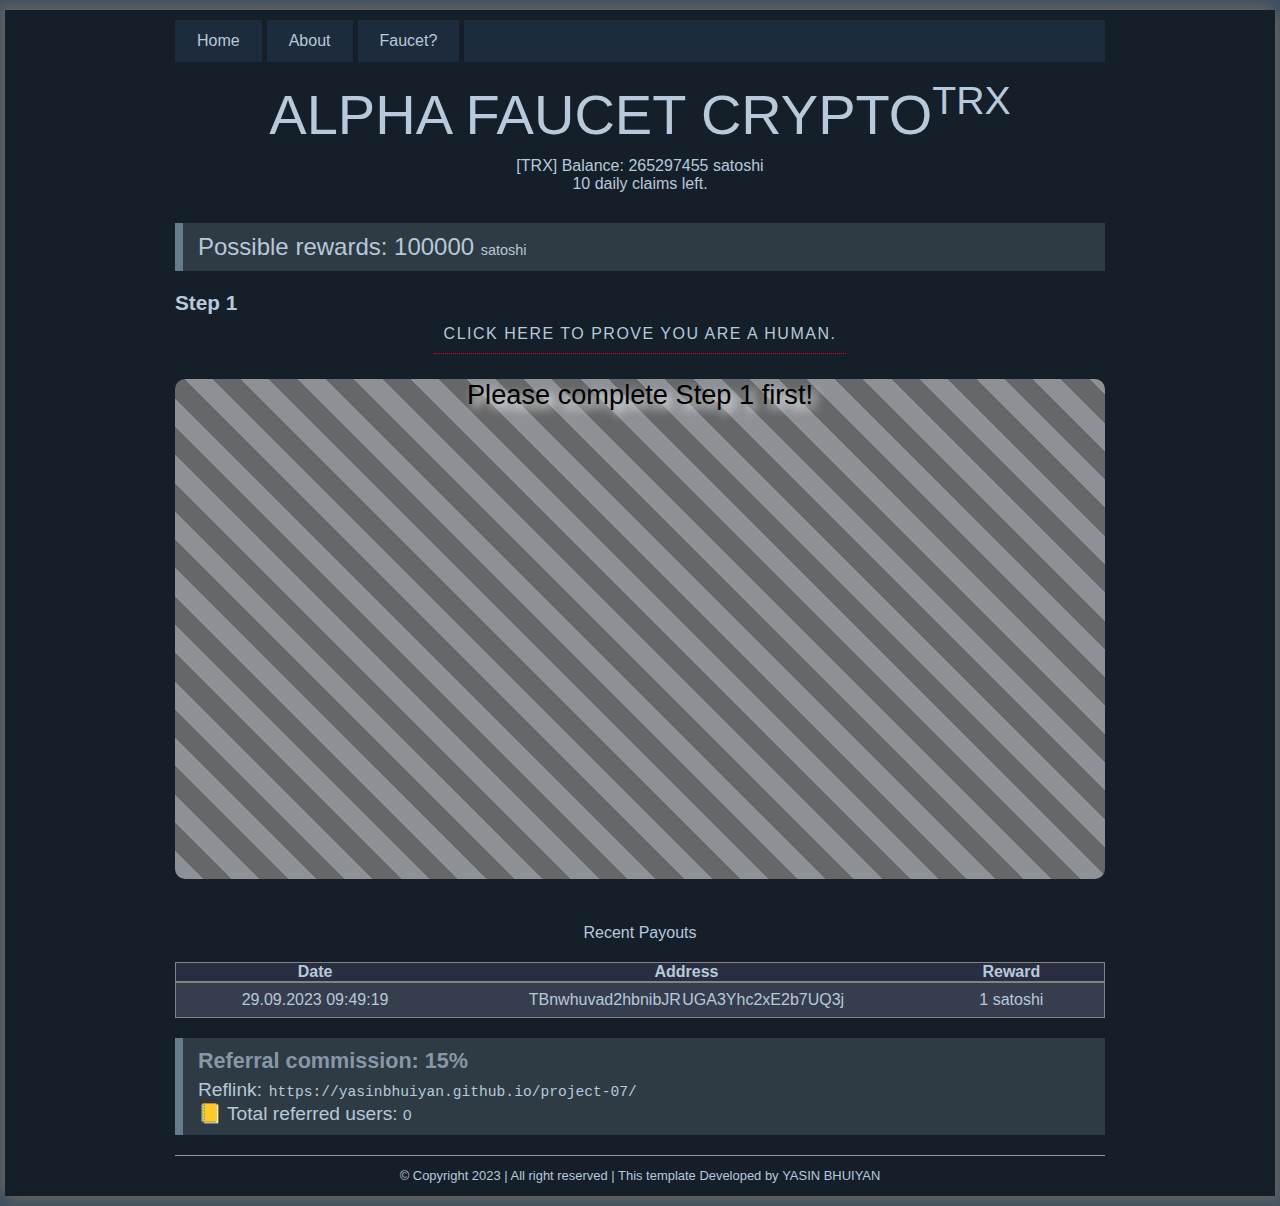
<file: index.html>
<!DOCTYPE html>
<html lang="en">
<head>
  <!-- meta -->
  <meta charset="UTF-8">
  <meta name="viewport" content="width=device-width, initial-scale=1.0">
  <meta http-equiv="X-UA-Compatible" content="ie=edge">
  
  <!-- style -->
  <link rel="stylesheet" href="style.css">
  
  <!-- title -->
  <title>ALPHA FAUCET CRYPTO</title>
</head>
<body>
  <section class="container">
    <!-- header -->
    <header class="header">
      <ul class="header__ul">
        <li class="header__li"><a class="header__a" href="#">Home</a></li>
        <li class="header__li"><a class="header__a" href="./about.html">About</a></li>
        <li class="header__li"><a class="header__a" href="./faucet.html">Faucet?</a></li>
      </ul>
    </header>
    
    <!-- main -->
    <main class="main">
      <section class="heading">
        <h1 class="heading__h1">ALPHA FAUCET CRYPTO<sup class="heading--sup">TRX</sup></h1>
        <p class="heading__p">[TRX] Balance: 265297455 satoshi <br> 10 daily claims left.</p>
      </section>
      
      <p class="satoshi">Possible rewards: 100000 <span class="small">satoshi</span></p>
      
      <section class="Step1">
        <h2 class="Step1__title">Step 1</h2>
        <a class="Step1__a"  href="https://yasinbhuiyan.github.io/project-07/">CLICK HERE TO PROVE YOU ARE A HUMAN.</a>
      </section>
      
      <section class="step2">
        <p class="step2__p">Please complete Step 1 first!</p>  
      </section>
      
      <table class="recent">
        <caption class="recent__cap">Recent Payouts</caption>
        <tr class="recent__head">
          <th>Date</th>
          <th>Address</th>
          <th>Reward</th>
        </tr>
        <tr>
          <td class="td1">29.09.2023 09:49:19</td>
          <td class="td2">TBnwhuvad2hbnibJR UGA3Yhc2xE2b7UQ3j</td>
          <td class="td3">1 satoshi</td>
        </tr>
      </table>
      
      <section class="referral satoshi">
        <h3>Referral commission: 15%</h3>
        <span>Reflink:</span>
        <a href="https://yasinbhuiyan.github.io/project-07/">https://yasinbhuiyan.github.io/project-07/</a>
        <p>📒 Total referred users: <span id="reffer">0</span></p>
      </section>
      
      <!-- footer -->
      <footer class="footer">
        <p>&copy; Copyright 2023 | All right reserved | This template Developed by <a class="footer__a" href="https://yasinbhuiyan.github.io/project-07/">YASIN BHUIYAN</a></p>
      </footer>
    </main>
  </section>
</body>
</html>
</file>
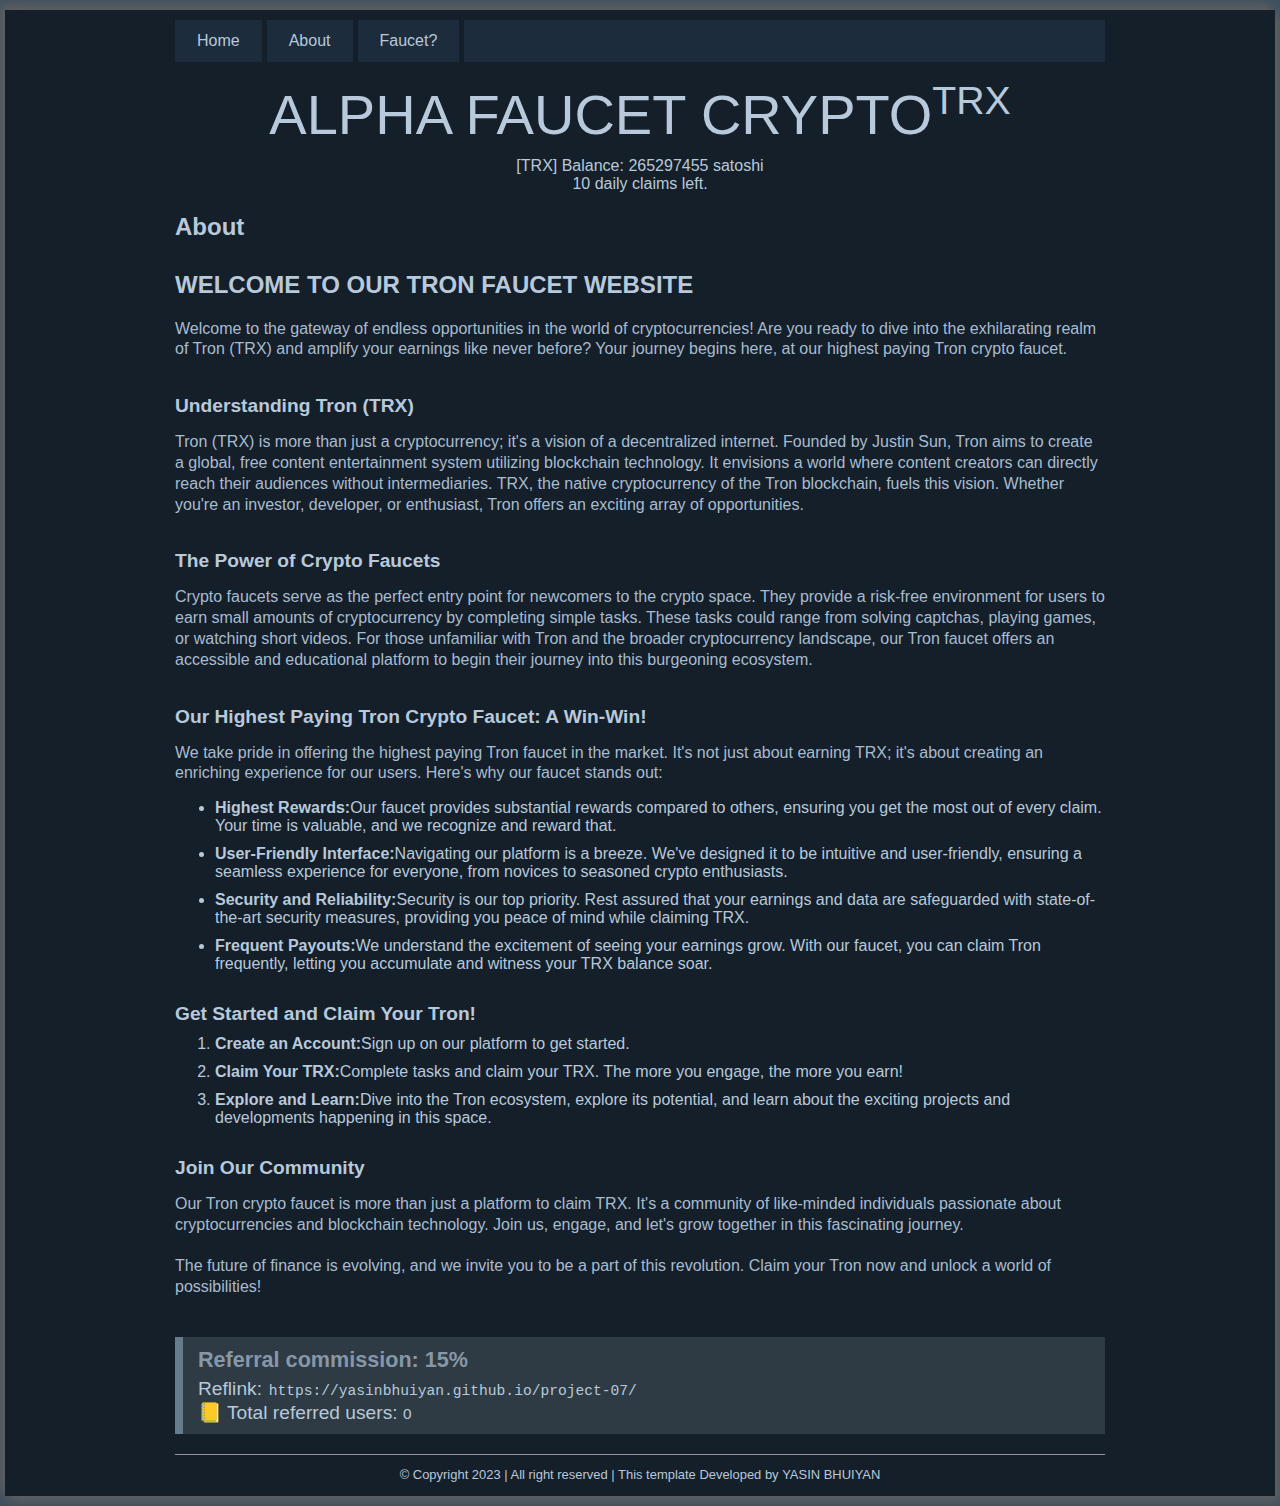
<file: about.html>
<!DOCTYPE html>
<html lang="en">
<head>
  <!-- meta -->
  <meta charset="UTF-8">
  <meta name="viewport" content="width=device-width, initial-scale=1.0">
  <meta http-equiv="X-UA-Compatible" content="ie=edge">
  
  <!-- style -->
  <link rel="stylesheet" href="style.css">
  
  <!-- title -->
  <title>ALPHA FAUCET CRYPTO</title>
</head>
<body>
  <section class="container">
    <!-- header -->
    <header class="header">
      <ul class="header__ul">
        <li class="header__li"><a class="header__a" href="./index.html">Home</a></li>
        <li class="header__li"><a class="header__a" href="#">About</a></li>
        <li class="header__li"><a class="header__a" href="./faucet.html">Faucet?</a></li>
      </ul>
    </header>
    
    <!-- main -->
    <main class="main">
      <section class="heading">
        <h1 class="heading__h1">ALPHA FAUCET CRYPTO<sup class="heading--sup">TRX</sup></h1>
        <p class="heading__p">[TRX] Balance: 265297455 satoshi <br> 10 daily claims left.</p>
      </section>
      
      <section class="about">
        <h2 class="about__title">About</h2>
        
        <article class="tronfaucet">
          <h3 class="tronfaucet__h3">WELCOME TO OUR TRON FAUCET WEBSITE</h3>
          <p>Welcome to the gateway of endless opportunities in the world of cryptocurrencies! Are you ready to dive into the exhilarating realm of Tron (TRX) and amplify your earnings like never before? Your journey begins here, at our highest paying Tron crypto faucet.</p>
        </article>
        
        <article class="trx">
          <h3>Understanding Tron (TRX)</h3>
          <p>Tron (TRX) is more than just a cryptocurrency; it's a vision of a decentralized internet. Founded by Justin Sun, Tron aims to create a global, free content entertainment system utilizing blockchain technology. It envisions a world where content creators can directly reach their audiences without intermediaries. TRX, the native cryptocurrency of the Tron blockchain, fuels this vision. Whether you're an investor, developer, or enthusiast, Tron offers an exciting array of opportunities.</p>
        </article>
        
        <article class="cryptofaucets">
          <h3>The Power of Crypto Faucets</h3>
          <p>Crypto faucets serve as the perfect entry point for newcomers to the crypto space. They provide a risk-free environment for users to earn small amounts of cryptocurrency by completing simple tasks. These tasks could range from solving captchas, playing games, or watching short videos. For those unfamiliar with Tron and the broader cryptocurrency landscape, our Tron faucet offers an accessible and educational platform to begin their journey into this burgeoning ecosystem.</p>
        </article>
        
        <article class="highestpaying">
          <h3>Our Highest Paying Tron Crypto Faucet: A Win-Win!</h3>
          <p>We take pride in offering the highest paying Tron faucet in the market. It's not just about earning TRX; it's about creating an enriching experience for our users. Here's why our faucet stands out:</p>
          <ul>
            <li><strong>Highest Rewards:</strong>Our faucet provides substantial rewards compared to others, ensuring you get the most out of every claim. Your time is valuable, and we recognize and reward that.</li>
            <li><strong>User-Friendly Interface:</strong>Navigating our platform is a breeze. We've designed it to be intuitive and user-friendly, ensuring a seamless experience for everyone, from novices to seasoned crypto enthusiasts.</li>
            <li><strong>Security and Reliability:</strong>Security is our top priority. Rest assured that your earnings and data are safeguarded with state-of-the-art security measures, providing you peace of mind while claiming TRX.</li>
            <li><strong>Frequent Payouts:</strong>We understand the excitement of seeing your earnings grow. With our faucet, you can claim Tron frequently, letting you accumulate and witness your TRX balance soar.</li>
          </ul>
        </article>
        
        <article class="claim">
          <h3>Get Started and Claim Your Tron!</h3>
          <ol>
            <li><strong>Create an Account:</strong>Sign up on our platform to get started.</li>
            <li><strong>Claim Your TRX:</strong>Complete tasks and claim your TRX. The more you engage, the more you earn!</li>
            <li><strong>Explore and Learn:</strong>Dive into the Tron ecosystem, explore its potential, and learn about the exciting projects and developments happening in this space.</li>
          </ol>
        </article>
        
        <article class="join">
          <h3>Join Our Community</h3>
          <p>Our Tron crypto faucet is more than just a platform to claim TRX. It's a community of like-minded individuals passionate about cryptocurrencies and blockchain technology. Join us, engage, and let's grow together in this fascinating journey.</p>
          <p>The future of finance is evolving, and we invite you to be a part of this revolution. Claim your Tron now and unlock a world of possibilities!</p>
        </article>
        
        
      </section>
      
      <section class="referral satoshi">
        <h3>Referral commission: 15%</h3>
        <span>Reflink:</span>
        <a href="https://yasinbhuiyan.github.io/project-07/">https://yasinbhuiyan.github.io/project-07/</a>
        <p>📒 Total referred users: <span id="reffer">0</span></p>
      </section>
      
      <!-- footer -->
      <footer class="footer">
        <p>&copy; Copyright 2023 | All right reserved | This template Developed by <a class="footer__a" href="https://yasinbhuiyan.github.io/project-07/">YASIN BHUIYAN</a></p>
      </footer>
    </main>
  </section>
</body>
</html>
</file>
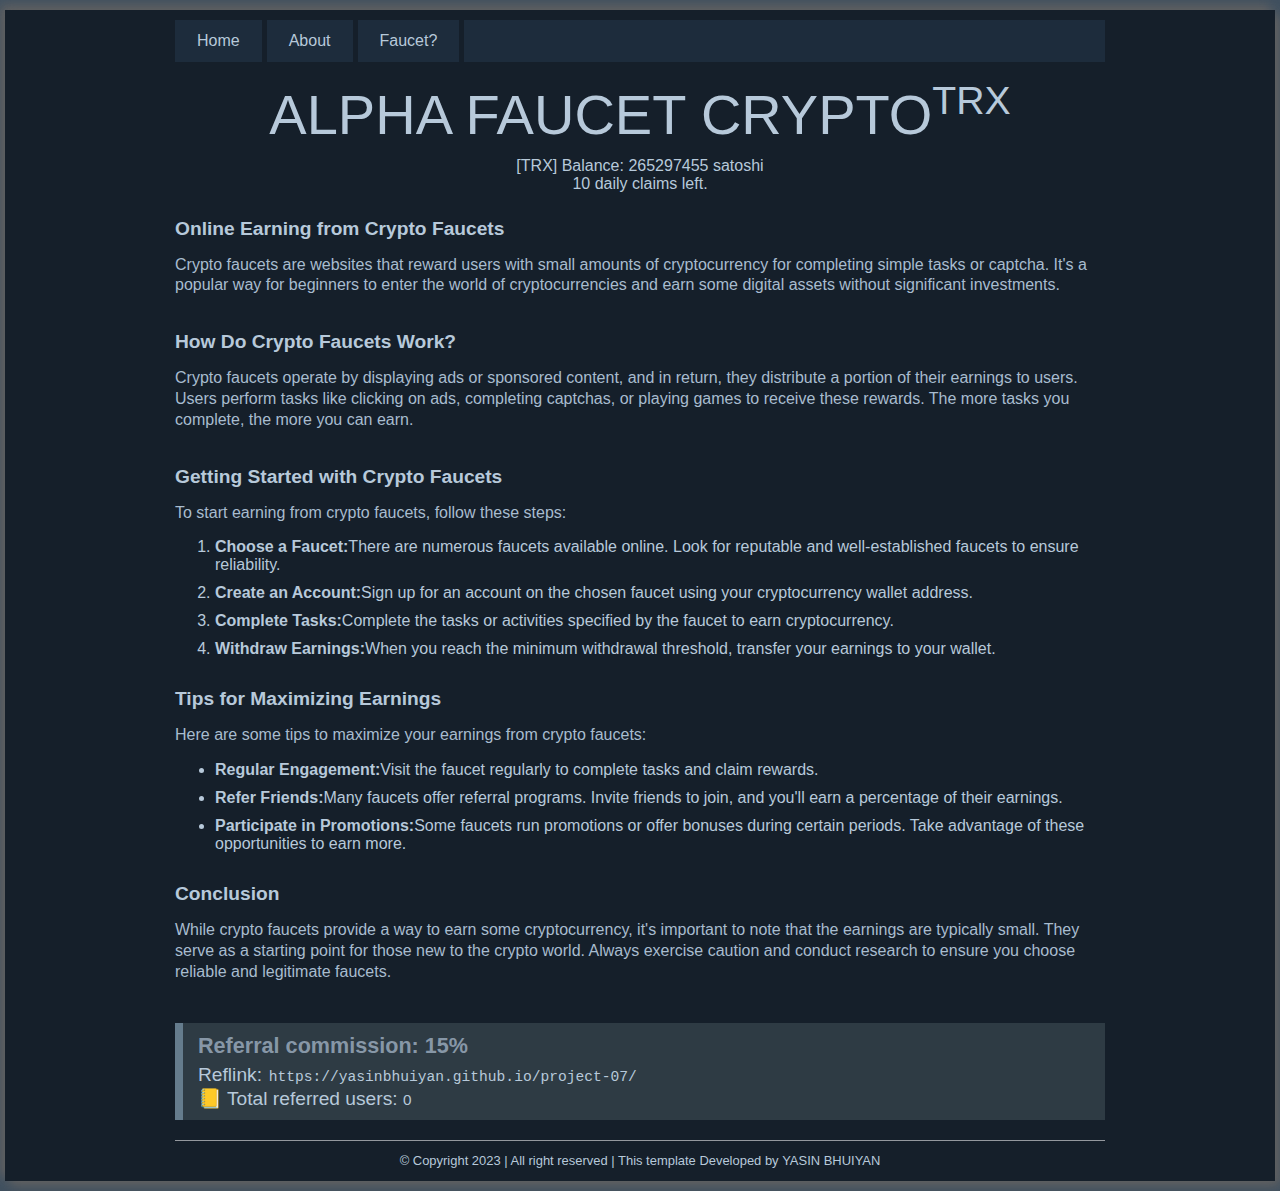
<file: faucet.html>
<!DOCTYPE html>
<html lang="en">
<head>
  <!-- meta -->
  <meta charset="UTF-8">
  <meta name="viewport" content="width=device-width, initial-scale=1.0">
  <meta http-equiv="X-UA-Compatible" content="ie=edge">
  
  <!-- style -->
  <link rel="stylesheet" href="style.css">
  
  <!-- title -->
  <title>ALPHA FAUCET CRYPTO</title>
</head>
<body>
  <section class="container">
    <!-- header -->
    <header class="header">
      <ul class="header__ul">
        <li class="header__li"><a class="header__a" href="./index.html">Home</a></li>
        <li class="header__li"><a class="header__a" href="./about.html">About</a></li>
        <li class="header__li"><a class="header__a" href="#">Faucet?</a></li>
      </ul>
    </header>
    
    <!-- main -->
    <main class="main">
      <section class="heading">
        <h1 class="heading__h1">ALPHA FAUCET CRYPTO<sup class="heading--sup">TRX</sup></h1>
        <p class="heading__p">[TRX] Balance: 265297455 satoshi <br> 10 daily claims left.</p>
      </section>
      
      <article>
        <h3>Online Earning from Crypto Faucets</h3>
        <p>Crypto faucets are websites that reward users with small amounts of cryptocurrency for completing simple tasks or captcha. It's a popular way for beginners to enter the world of cryptocurrencies and earn some digital assets without significant investments.</p>
      </article>
      
      <article>
        <h3>How Do Crypto Faucets Work?</h3>
        <p>Crypto faucets operate by displaying ads or sponsored content, and in return, they distribute a portion of their earnings to users. Users perform tasks like clicking on ads, completing captchas, or playing games to receive these rewards. The more tasks you complete, the more you can earn.</p>
      </article>
      
      <article>
        <h3>Getting Started with Crypto Faucets</h3>
        <p>To start earning from crypto faucets, follow these steps:</p>
        <ol>
          <li><strong>Choose a Faucet:</strong>There are numerous faucets available online. Look for reputable and well-established faucets to ensure reliability.</li>
          <li><strong>Create an Account:</strong>Sign up for an account on the chosen faucet using your cryptocurrency wallet address.</li>
          <li><strong>Complete Tasks:</strong>Complete the tasks or activities specified by the faucet to earn cryptocurrency.</li>
          <li><strong>Withdraw Earnings:</strong>When you reach the minimum withdrawal threshold, transfer your earnings to your wallet.</li>
        </ol>
      </article>
      
      <article>
        <h3>Tips for Maximizing Earnings</h3>
        <p>Here are some tips to maximize your earnings from crypto faucets:</p>
        <ul>
          <li><strong>Regular Engagement:</strong>Visit the faucet regularly to complete tasks and claim rewards.</li>
          <li><strong>Refer Friends:</strong>Many faucets offer referral programs. Invite friends to join, and you'll earn a percentage of their earnings.</li>
          <li><strong>Participate in Promotions:</strong>Some faucets run promotions or offer bonuses during certain periods. Take advantage of these opportunities to earn more.</li>
        </ul>
      </article>
      
      <article>
        <h3>Conclusion</h3>
        <p>While crypto faucets provide a way to earn some cryptocurrency, it's important to note that the earnings are typically small. They serve as a starting point for those new to the crypto world. Always exercise caution and conduct research to ensure you choose reliable and legitimate faucets.</p>
      </article>
      
      <section class="referral satoshi">
        <h3>Referral commission: 15%</h3>
        <span>Reflink:</span>
        <a href="https://yasinbhuiyan.github.io/project-07/">https://yasinbhuiyan.github.io/project-07/</a>
        <p>📒 Total referred users: <span id="reffer">0</span></p>
      </section>
      
      <!-- footer -->
      <footer class="footer">
        <p>&copy; Copyright 2023 | All right reserved | This template Developed by <a class="footer__a" href="https://yasinbhuiyan.github.io/project-07/">YASIN BHUIYAN</a></p>
      </footer>
    </main>
  </section>
</body>
</html>
</file>
<file: style.css>
*{
  margin: 0;
  padding: 0;
  box-sizing: border-box;
  font-family: Roboto, sans-serif;
  color: #b7c9da
}
body {
  background: #415160;
  padding: 10px 5px;
  font-size: 100%;
}
.heading--sup{
  font-size: .7em;
}
.small{
  font-size: .6em;
  
}


.container{
  background: #151f2a;
  padding: 10px 15px;
  width: 100%;
  box-shadow: 5px 5px 10px #616161,
              -5px -5px 10px #616161;
}
.header{
  background: #1d2c3c;
  overflow-y: hidden;
  overflow-x: auto;
}
.header__ul{
  display: inline-flex;
  justify-content: flex-start;
  align-items: center;
  list-style: none;
  background: #151f2a;
}
.header__a{
  display: block;
  background: #1d2c3c;
  padding: 12px 22px;
  margin-right: 5px;
  color: #b7c9da;
  text-decoration: none;

}
.heading{
  text-align: center;
  padding: 10px 0;
}
.heading__h1{
  font-size: 3.5em;
  line-height: 1.5;
  font-weight: 450;
  color: #b7c9da;
}
.heading__p{
  color: #b7c9da
}
.satoshi{
  font-size: 1.5em;
  color: #b7c9da;
  padding: 10px 15px;
  font-weight: 300;
  background: #2E3B44;
  border-left: 8px solid #657C8D;
  margin: 20px 0;
}
.Step1{
  text-align: center;
}
.Step1__title{
  color: #b7c9da;
  font-size: 1.3em;
  text-align: left;
}
.Step1__a{
  display: inline-block;
  text-decoration: none;
  text-align: center;
  font-size: 1em;
  padding: 10px;
  font-family: helvetica, sans-serif;
  letter-spacing: 1.5px;
  color: #b7c9da;
  border-bottom: 1px dotted red;
}
.step2{
  margin: 25px 0;
  background: repeating-linear-gradient(45deg, rgba(222, 222, 222, 0.6),rgba(222, 222, 222, 0.6) 20px, rgba(111, 111, 111, 0.9) 20px, rgba(111, 111, 111, 0.9) 40px);
  width: 100%;
  min-height: 500px;
  border-radius: 10px;
}
.step2__p{
  font-size: 1.7em;
  text-shadow: 5px 5px 10px #FFFFFF;
  text-align: center;
  color: #000000;
}
.recent{
  color: #b7c9da;
  border-collapse: collapse;
  border: 1px solid #828282;
  width: 100%;
}
.recent__cap{
  padding: 20px 0;
}
th::after{
  content: "";
  display: block;
  border: 1px solid #828282;
}
.recent th{
  background: #292F41;
}
.recent td{
  background: #363D4D;
  padding: 8px 0;
  text-align: center;
}
.td1{
  width: 30%;
}
.td2{
  width: 50%;
  word-spacing: -3px;
}
.td3{
  width: 20%;
}
.referral h3{
  color: #8797A7;
  font-size: .9em
}
.referral span{
  color: #b7c9da;
  font-size: .8em
}
.referral a{
  color: #b7c9da;
  text-decoration: none;
  font-size: .75em;
  font-family: monospace;
}
.referral p{
  color: #b7c9da;
  font-size: .8em
}
.footer{
  border-top: 1px solid #94989E;
  color: #b7c9da;
  text-align: center;
  padding-top: 10px;
  font-size: .9em;
}
.footer p{
  padding: 0 20px;
  line-height: 1.6;
  font-size: .9em;
}
.footer__a{
  font-family: 'Gill Sans', 'Gill Sans MT', Calibri, 'Trebuchet MS', sans-serif;
  color: #b7c9da;
  text-decoration: none;
}

@media screen and (min-width: 600px){
  .header, .main{
    width: 75%;
    margin: 0 auto;
  }
  .heading__h1{
    padding: 0 30px;
  }
}


.about__title, .tronfaucet__h3{
  padding: 10px 0;
  font-size: 1.5em;
  font-weight: 700;
}
article{
  padding: 10px 0;
}
article h3{
  padding: 5px 0;
  font-size: 1.2em;
  font-weight: 700;
}
article p{
  font-size: 1em;
  font-weight: normal;
  color: #A8BCCF;
  padding: 10px 0;
  line-height: 1.3
}
article ol, article ul{
  padding-left: 40px;
}
article li{
  padding: 5px 0;
}
</file>
